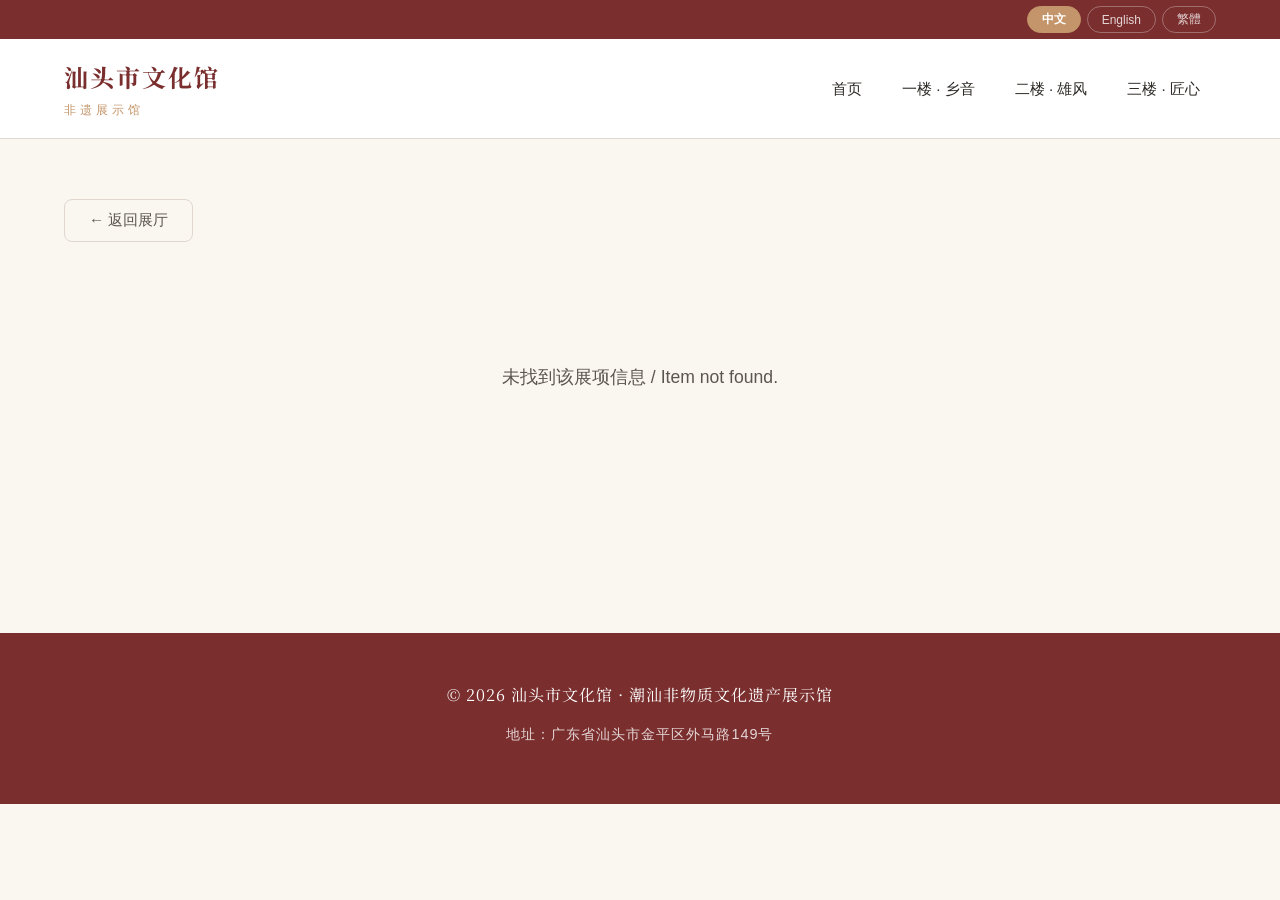
<file: detail.html>
<!DOCTYPE html>
<html lang="zh-CN">
<head>
  <meta charset="UTF-8">
  <meta name="viewport" content="width=device-width, initial-scale=1.0">
  <title>展项详情 - 汕头市文化馆</title>
  <link href="https://fonts.googleapis.com/css2?family=Noto+Serif+SC:wght@400;700&display=swap" rel="stylesheet">
  <link rel="stylesheet" href="css/style.css">
</head>
<body class="detail-page">

  <div class="lang-bar">
    <div class="container">
      <button class="lang-btn active" data-lang="zh">中文</button>
      <button class="lang-btn" data-lang="en">English</button>
      <button class="lang-btn" data-lang="zh-hant">繁體</button>
    </div>
  </div>

  <header class="site-header">
    <div class="container">
      <div class="logo">
        <h1>汕头市文化馆</h1>
        <p class="subtitle">非遗展示馆</p>
      </div>
      <nav class="main-nav">
        <a href="index.html">首页</a>
        <a href="floor1.html">一楼 · 乡音</a>
        <a href="floor2.html">二楼 · 雄风</a>
        <a href="floor3.html">三楼 · 匠心</a>
      </nav>
    </div>
  </header>

  <main class="detail-main">
    <div class="container">
      <button class="back-btn" onclick="history.back()">← 返回展厅</button>
      <div class="detail-container reveal-up" id="detailContent">
        <div class="loading-state">正在加载展项信息...</div>
      </div>
    </div>
  </main>

  <footer class="site-footer">
    <div class="container">
      <p>© 2026 汕头市文化馆 · 潮汕非物质文化遗产展示馆</p>
      <p>地址：广东省汕头市金平区外马路149号</p>
    </div>
  </footer>

  <script src="js/data.js"></script>
  <script src="js/main.js"></script>
</body>
</html>
</file>
<file: css/style.css>
/* ================================================
   汕头市文化馆
   ================================================ */
:root {
  --color-primary: #7A2E2E;    /* 朱砂深红 */
  --color-primary-l: #9B4444;  /* 朱砂亮红 */
  --color-accent: #C4956A;     /* 鎏金 */
  --color-bg: #FAF6F0;         /* 宣纸暖白 */
  --color-bg-alt: #F0EAE0;     /* 宣纸深 */
  --color-surface: #FFFFFF;
  --color-text: #2D2A26;       /* 墨色 */
  --color-text-mid: #5C5650;
  --color-border: #E0D8CE;
  --shadow-sm: 0 2px 8px rgba(122,46,46,0.06);
  --shadow-md: 0 8px 24px rgba(122,46,46,0.12);
  --radius-md: 12px;
  --radius-lg: 16px;
  --font-serif: 'Noto Serif SC', 'Songti SC', serif;
  --font-sans: -apple-system, 'PingFang SC', 'Microsoft YaHei', sans-serif;
}

*, *::before, *::after { box-sizing: border-box; margin: 0; padding: 0; }
html { scroll-behavior: smooth; }
body { font-family: var(--font-sans); color: var(--color-text); background: var(--color-bg); line-height: 1.8; }
a { color: inherit; text-decoration: none; transition: color .3s; }
img { max-width: 100%; height: auto; display: block; }
.container { max-width: 1200px; margin: 0 auto; padding: 0 24px; }

/* ==========  顶部语言栏与导航 ========== */
.lang-bar { background: var(--color-primary); padding: 6px 0; z-index: 100; }
.lang-bar .container { display: flex; justify-content: flex-end; gap: 6px; }
.lang-btn { background: transparent; border: 1px solid rgba(255,255,255,.3); color: rgba(255,255,255,.8); padding: 4px 14px; border-radius: 20px; font-size: 12px; cursor: pointer; transition: all .3s; }
.lang-btn:hover { border-color: #fff; color: #fff; }
.lang-btn.active { background: var(--color-accent); border-color: var(--color-accent); color: #fff; font-weight: 600; }

.site-header { background: var(--color-surface); border-bottom: 1px solid var(--color-border); padding: 16px 0; position: sticky; top: 0; z-index: 90; transition: all .4s; }
.site-header.scrolled { padding: 10px 0; box-shadow: var(--shadow-sm); background: rgba(255,255,255,.95); backdrop-filter: blur(12px); }
.site-header .container { display: flex; align-items: center; justify-content: space-between; position: relative; }
.logo h1 { font-family: var(--font-serif); font-size: 1.5rem; color: var(--color-primary); letter-spacing: 2px; }
.logo .subtitle { font-size: .75rem; color: var(--color-accent); letter-spacing: 4px; margin-top: 2px; }

.main-nav { display: flex; gap: 8px; }
.main-nav a { padding: 8px 16px; border-radius: 8px; font-size: .95rem; transition: all .3s; position: relative; }
.main-nav a:hover { background: var(--color-bg-alt); color: var(--color-primary); }
.main-nav a.active { background: var(--color-primary); color: #fff; font-weight: 600; }

/* 移动端菜单按钮 */
.mobile-menu-btn { display: none; background: none; border: 1px solid var(--color-border); font-size: 1.4rem; padding: 4px 12px; border-radius: 6px; cursor: pointer; color: var(--color-primary); }

/* ========== 首页 Hero 区域 ========== */
.hero-section { 
  background: linear-gradient(135deg, rgba(122,46,46,0.85) 0%, rgba(122,46,46,0.6) 100%), url('../img/hero-bg.jpg') center/cover; 
  color: #fff; padding: 140px 0; text-align: center; position: relative; overflow: hidden;
}
.hero-section::before {
  content: ''; position: absolute; top: -50%; left: -50%; width: 200%; height: 200%;
  background: radial-gradient(circle, rgba(196,149,106,0.15) 0%, transparent 70%);
  animation: pulse 8s infinite alternate;
}
@keyframes pulse { 0% { transform: scale(1); } 100% { transform: scale(1.1); } }
.hero-content { position: relative; z-index: 2; }
.hero-title { font-family: var(--font-serif); font-size: 3.2rem; letter-spacing: 8px; margin-bottom: 20px; text-shadow: 0 4px 12px rgba(0,0,0,0.3); }
.hero-desc { font-size: 1.2rem; opacity: .9; letter-spacing: 3px; display: inline-block; padding: 8px 24px; border: 1px solid rgba(255,255,255,0.4); border-radius: 30px; backdrop-filter: blur(4px); }

/* ========== 首页楼层入口卡片 ========== */
.floor-entrance { padding: 100px 0; background: var(--color-bg); }
.floor-entrance .container { display: grid; grid-template-columns: repeat(auto-fit, minmax(300px, 1fr)); gap: 32px; }
.entrance-card { 
  background: var(--color-surface); border-radius: var(--radius-lg); padding: 48px 32px; text-align: center; 
  cursor: pointer; transition: all .4s cubic-bezier(0.25, 0.8, 0.25, 1); border: 1px solid var(--color-border); 
  position: relative; overflow: hidden; display: flex; flex-direction: column; align-items: center;
}
.entrance-card::before {
  content: ''; position: absolute; top: 0; left: 0; width: 100%; height: 4px; background: var(--color-accent);
  transform: scaleX(0); transform-origin: left; transition: transform .4s ease;
}
.entrance-card:hover { transform: translateY(-12px); box-shadow: var(--shadow-md); border-color: transparent; }
.entrance-card:hover::before { transform: scaleX(1); }
.floor-badge { 
  display: inline-flex; align-items: center; justify-content: center; width: 56px; height: 56px; 
  background: var(--color-bg-alt); color: var(--color-primary); border-radius: 50%; font-family: var(--font-serif); 
  font-size: 1.2rem; font-weight: bold; margin-bottom: 20px; transition: all .3s;
}
.entrance-card:hover .floor-badge { background: var(--color-primary); color: #fff; }
.entrance-card h3 { font-family: var(--font-serif); font-size: 1.6rem; color: var(--color-primary); margin-bottom: 12px; }
.entrance-card p { color: var(--color-text-mid); font-size: .95rem; margin-bottom: 24px; }
.entrance-card .arrow { 
  width: 40px; height: 40px; border-radius: 50%; border: 1px solid var(--color-border); 
  display: flex; align-items: center; justify-content: center; font-size: 1.2rem; color: var(--color-text-mid); transition: all .3s;
}
.entrance-card:hover .arrow { background: var(--color-accent); border-color: var(--color-accent); color: #fff; transform: translateX(4px); }

/* ==========  首页参观信息  ========== */
.visit-guide { padding: 80px 0; background: var(--color-surface); border-top: 1px solid var(--color-border); }
.visit-guide h2 { font-family: var(--font-serif); font-size: 2rem; text-align: center; color: var(--color-primary); margin-bottom: 48px; position: relative; }
.visit-guide h2::after { content: ''; display: block; width: 40px; height: 3px; background: var(--color-accent); margin: 12px auto 0; border-radius: 2px; }
.info-grid { display: grid; grid-template-columns: repeat(auto-fit, minmax(280px, 1fr)); gap: 24px; }
.info-item { 
  background: var(--color-bg); padding: 32px 24px; border-radius: var(--radius-md); text-align: center; 
  transition: all .3s; border: 1px solid transparent;
}
.info-item:hover { border-color: var(--color-accent); transform: translateY(-4px); box-shadow: var(--shadow-sm); }
.info-item strong { display: block; font-family: var(--font-serif); font-size: 1.2rem; color: var(--color-primary); margin-bottom: 12px; }
.info-item p { color: var(--color-text-mid); font-size: .95rem; line-height: 1.6; }

/* ========== 楼层页 Hero ========== */
.floor-hero { padding: 100px 0 60px; text-align: center; background: linear-gradient(180deg, var(--color-bg-alt) 0%, var(--color-bg) 100%); position: relative; }
.floor-tag { display: inline-block; background: var(--color-primary); color: #fff; padding: 6px 20px; border-radius: 20px; font-size: .8rem; letter-spacing: 3px; margin-bottom: 20px; font-weight: 600; }
.floor-title { font-family: var(--font-serif); font-size: 2.8rem; color: var(--color-primary); margin-bottom: 20px; letter-spacing: 4px; }
.floor-desc { max-width: 750px; margin: 0 auto; color: var(--color-text-mid); font-size: 1.1rem; line-height: 1.9; }

/* ========== 展项网格与卡片 ========== */
.exhibit-list-section { padding: 60px 0 100px; }
.exhibit-grid { display: grid; grid-template-columns: repeat(auto-fill, minmax(300px, 1fr)); gap: 32px; }
.exhibit-card { 
  background: var(--color-surface); border-radius: var(--radius-md); overflow: hidden; border: 1px solid var(--color-border); 
  transition: all .4s cubic-bezier(0.25, 0.8, 0.25, 1); display: flex; flex-direction: column;
}
.exhibit-card:hover { transform: translateY(-8px); box-shadow: var(--shadow-md); border-color: transparent; }
.card-img-wrapper { position: relative; height: 220px; overflow: hidden; background: var(--color-bg-alt); }
.card-img-wrapper img { width: 100%; height: 100%; object-fit: cover; transition: transform .6s ease; }
.exhibit-card:hover .card-img-wrapper img { transform: scale(1.05); }
.card-level { 
  position: absolute; top: 16px; left: 16px; background: rgba(122,46,46,0.9); color: #fff; 
  padding: 4px 14px; border-radius: 20px; font-size: .75rem; backdrop-filter: blur(4px); letter-spacing: 1px;
}
.card-body { padding: 24px; flex: 1; display: flex; flex-direction: column; }
.card-body h3 { font-family: var(--font-serif); font-size: 1.25rem; color: var(--color-primary); margin-bottom: 12px; }
.card-body p { font-size: .9rem; color: var(--color-text-mid); display: -webkit-box; -webkit-line-clamp: 2; -webkit-box-orient: vertical; overflow: hidden; flex: 1; }

/* ========== 详情页 ========== */
.detail-main { padding: 60px 0 100px; }
.back-btn { 
  background: transparent; border: 1px solid var(--color-border); padding: 10px 24px; border-radius: 8px; 
  cursor: pointer; margin-bottom: 40px; transition: all .3s; font-size: .95rem; color: var(--color-text-mid);
}
.back-btn:hover { border-color: var(--color-primary); color: var(--color-primary); background: var(--color-bg-alt); }
.detail-img { width: 100%; max-height: 550px; object-fit: cover; border-radius: var(--radius-lg); margin-bottom: 40px; cursor: zoom-in; box-shadow: var(--shadow-sm); }
.detail-info h1 { font-family: var(--font-serif); font-size: 2.4rem; color: var(--color-primary); margin-bottom: 20px; letter-spacing: 2px; }
.detail-meta { display: flex; gap: 12px; margin-bottom: 32px; flex-wrap: wrap; }
.meta-tag { background: var(--color-bg-alt); padding: 6px 18px; border-radius: 20px; font-size: .85rem; color: var(--color-primary); font-weight: 500; }
.detail-desc p { margin-bottom: 20px; font-size: 1.05rem; line-height: 2; color: var(--color-text-mid); text-align: justify; }

/* ==========  页脚 ========== */
.site-footer { background: var(--color-primary); color: rgba(255,255,255,0.8); padding: 48px 0; text-align: center; margin-top: 60px; }
.site-footer p { font-size: .9rem; margin-bottom: 8px; letter-spacing: 1px; }
.site-footer p:first-child { font-family: var(--font-serif); font-size: 1rem; color: #fff; margin-bottom: 12px; }

/* ========== 通用组件与动画 ========== */
.reveal-up { opacity: 0; transform: translateY(30px); transition: all .7s cubic-bezier(0.25, 0.8, 0.25, 1); }
.reveal-up.visible { opacity: 1; transform: translateY(0); }
.loading-state { text-align: center; padding: 80px; color: var(--color-text-mid); font-size: 1.1rem; }

.lightbox-overlay { position: fixed; top: 0; left: 0; width: 100%; height: 100%; background: rgba(0,0,0,.9); display: flex; align-items: center; justify-content: center; z-index: 999; opacity: 0; transition: opacity .3s; }
.lightbox-overlay.active { opacity: 1; }
.lightbox-content img { max-width: 90%; max-height: 90vh; border-radius: 8px; box-shadow: 0 20px 60px rgba(0,0,0,0.5); }
.lightbox-close { position: absolute; top: 20px; right: 30px; background: none; border: none; color: #fff; font-size: 2.5rem; cursor: pointer; transition: transform .3s; }
.lightbox-close:hover { transform: rotate(90deg); }

.back-to-top { position: fixed; bottom: 30px; right: 30px; width: 48px; height: 48px; background: var(--color-primary); color: #fff; border: none; border-radius: 50%; font-size: 1.2rem; cursor: pointer; opacity: 0; transform: translateY(20px); transition: all .3s; z-index: 80; box-shadow: var(--shadow-md); }
.back-to-top.visible { opacity: 1; transform: translateY(0); }
.back-to-top:hover { background: var(--color-primary-l); transform: translateY(-4px); }

/* ========== 响应式优化 ========== */
@media (max-width: 768px) {
  .hero-title { font-size: 2.2rem; letter-spacing: 4px; }
  .hero-desc { font-size: 1rem; padding: 6px 16px; }
  .floor-title { font-size: 2rem; }
  .mobile-menu-btn { display: block; }
  .main-nav { 
    display: none; position: absolute; top: 100%; left: 0; right: 0; background: var(--color-surface); 
    flex-direction: column; padding: 16px; box-shadow: var(--shadow-md); border-top: 1px solid var(--color-border);
  }
  .main-nav.mobile-open { display: flex; }
  .main-nav a { padding: 12px 16px; border-radius: 8px; }
  .info-grid { grid-template-columns: 1fr; }
  .floor-entrance .container { grid-template-columns: 1fr; }
}
</file>
